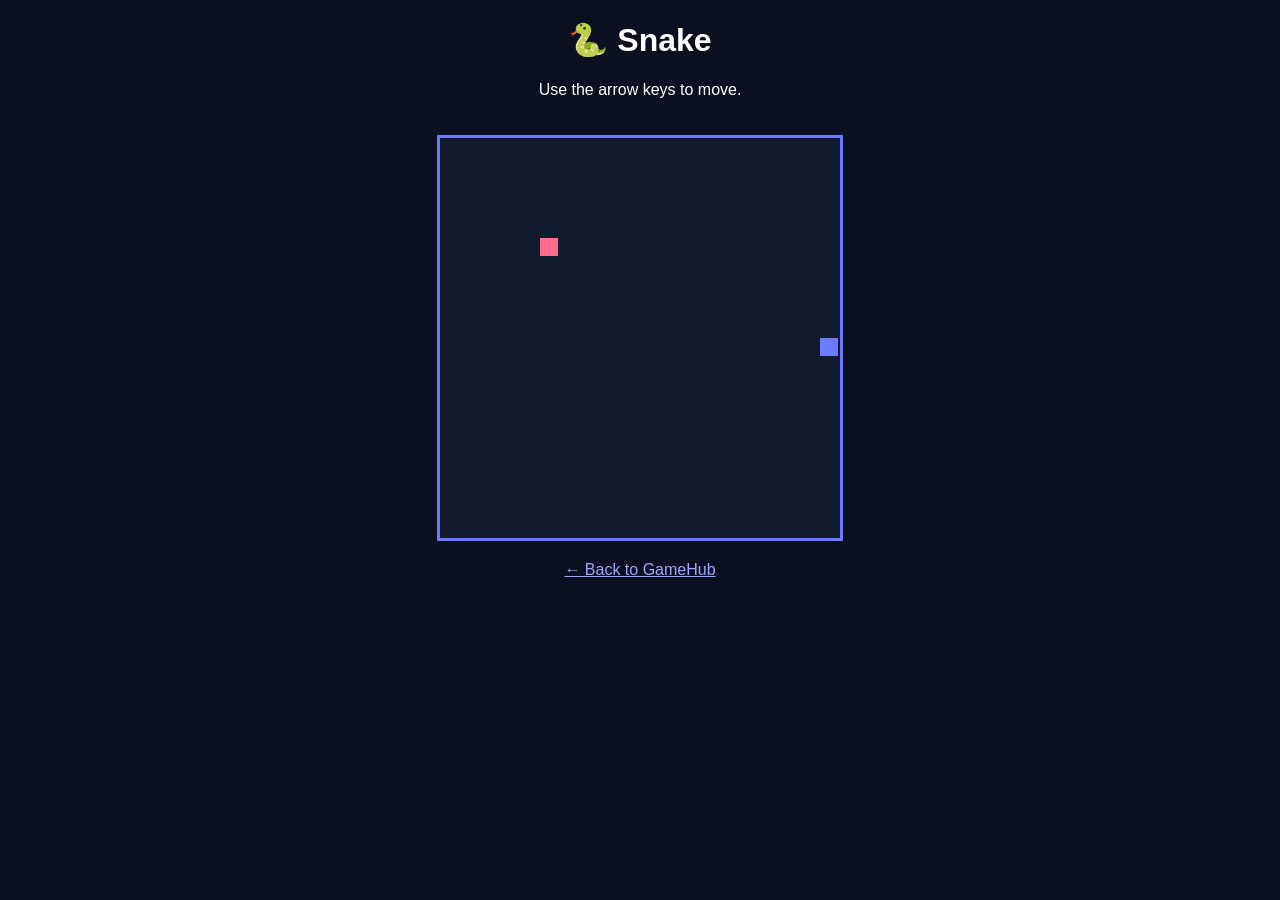
<file: games/snake/index.html>
<!DOCTYPE html>
<html>
<head>
  <title>Snake</title>
  <style>
    body {
      background: #0b1020;
      color: white;
      font-family: Arial;
      text-align: center;
    }

    canvas {
      background: #121a2e;
      border: 3px solid #6d7cff;
      margin-top: 20px;
    }

    a {
      color: #9da8ff;
    }
  </style>
</head>

<body>

  <h1>🐍 Snake</h1>
  <p>Use the arrow keys to move.</p>

  <canvas id="game" width="400" height="400"></canvas>

  <p>
    <a href="../../index.html">← Back to GameHub</a>
  </p>

  <script>
    const canvas = document.getElementById("game");
    const ctx = canvas.getContext("2d");

    const size = 20;

    let snake = [
      { x: 200, y: 200 }
    ];

    let dx = size;
    let dy = 0;

    let food = {
      x: 100,
      y: 100
    };

    document.addEventListener("keydown", function(event) {

      if (event.key === "ArrowUp" && dy === 0) {
        dx = 0;
        dy = -size;
      }

      if (event.key === "ArrowDown" && dy === 0) {
        dx = 0;
        dy = size;
      }

      if (event.key === "ArrowLeft" && dx === 0) {
        dx = -size;
        dy = 0;
      }

      if (event.key === "ArrowRight" && dx === 0) {
        dx = size;
        dy = 0;
      }

    });

    function gameLoop() {

      let head = {
        x: snake[0].x + dx,
        y: snake[0].y + dy
      };

      if (
        head.x < 0 ||
        head.y < 0 ||
        head.x >= canvas.width ||
        head.y >= canvas.height
      ) {
        snake = [{ x: 200, y: 200 }];
        dx = size;
        dy = 0;
        return;
      }

      snake.unshift(head);

      if (head.x === food.x && head.y === food.y) {

        food = {
          x: Math.floor(Math.random() * 20) * size,
          y: Math.floor(Math.random() * 20) * size
        };

      } else {
        snake.pop();
      }

      ctx.clearRect(0, 0, canvas.width, canvas.height);

      ctx.fillStyle = "#6d7cff";

      snake.forEach(function(part) {
        ctx.fillRect(
          part.x,
          part.y,
          size - 2,
          size - 2
        );
      });

      ctx.fillStyle = "#ff6d8a";

      ctx.fillRect(
        food.x,
        food.y,
        size - 2,
        size - 2
      );
    }

    setInterval(gameLoop, 100);
  </script>

</body>
</html>
</file>
